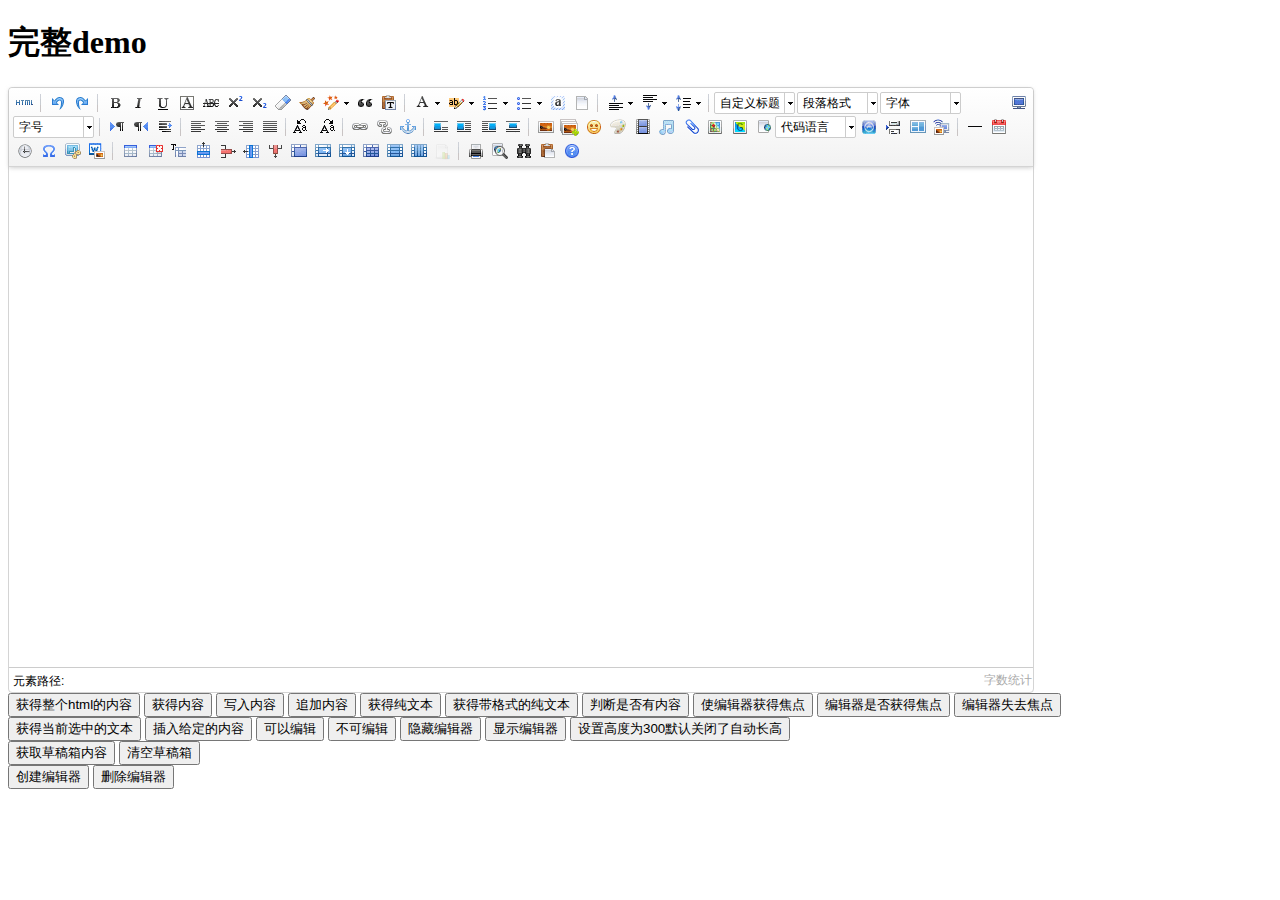
<file: web/admin/ueditor/index.html>
<!DOCTYPE HTML PUBLIC "-//W3C//DTD HTML 4.01 Transitional//EN"
        "http://www.w3.org/TR/html4/loose.dtd">
<html>
<head>
    <title>完整demo</title>
    <meta http-equiv="Content-Type" content="text/html;charset=utf-8"/>
    <script type="text/javascript" charset="utf-8" src="ueditor.config.js"></script>
    <script type="text/javascript" charset="utf-8" src="ueditor.all.min.js"> </script>
    <!--建议手动加在语言，避免在ie下有时因为加载语言失败导致编辑器加载失败-->
    <!--这里加载的语言文件会覆盖你在配置项目里添加的语言类型，比如你在配置项目里配置的是英文，这里加载的中文，那最后就是中文-->
    <script type="text/javascript" charset="utf-8" src="lang/zh-cn/zh-cn.js"></script>

    <style type="text/css">
        div{
            width:100%;
        }
    </style>
</head>
<body>
<div>
    <h1>完整demo</h1>
    <script id="editor" type="text/plain" style="width:1024px;height:500px;"></script>
</div>
<div id="btns">
    <div>
        <button onclick="getAllHtml()">获得整个html的内容</button>
        <button onclick="getContent()">获得内容</button>
        <button onclick="setContent()">写入内容</button>
        <button onclick="setContent(true)">追加内容</button>
        <button onclick="getContentTxt()">获得纯文本</button>
        <button onclick="getPlainTxt()">获得带格式的纯文本</button>
        <button onclick="hasContent()">判断是否有内容</button>
        <button onclick="setFocus()">使编辑器获得焦点</button>
        <button onmousedown="isFocus(event)">编辑器是否获得焦点</button>
        <button onmousedown="setblur(event)" >编辑器失去焦点</button>

    </div>
    <div>
        <button onclick="getText()">获得当前选中的文本</button>
        <button onclick="insertHtml()">插入给定的内容</button>
        <button id="enable" onclick="setEnabled()">可以编辑</button>
        <button onclick="setDisabled()">不可编辑</button>
        <button onclick=" UE.getEditor('editor').setHide()">隐藏编辑器</button>
        <button onclick=" UE.getEditor('editor').setShow()">显示编辑器</button>
        <button onclick=" UE.getEditor('editor').setHeight(300)">设置高度为300默认关闭了自动长高</button>
    </div>

    <div>
        <button onclick="getLocalData()" >获取草稿箱内容</button>
        <button onclick="clearLocalData()" >清空草稿箱</button>
    </div>

</div>
<div>
    <button onclick="createEditor()">
    创建编辑器</button>
    <button onclick="deleteEditor()">
    删除编辑器</button>
</div>

<script type="text/javascript">

    //实例化编辑器
    //建议使用工厂方法getEditor创建和引用编辑器实例，如果在某个闭包下引用该编辑器，直接调用UE.getEditor('editor')就能拿到相关的实例
    var ue = UE.getEditor('editor');


    function isFocus(e){
        alert(UE.getEditor('editor').isFocus());
        UE.dom.domUtils.preventDefault(e)
    }
    function setblur(e){
        UE.getEditor('editor').blur();
        UE.dom.domUtils.preventDefault(e)
    }
    function insertHtml() {
        var value = prompt('插入html代码', '');
        UE.getEditor('editor').execCommand('insertHtml', value)
    }
    function createEditor() {
        enableBtn();
        UE.getEditor('editor');
    }
    function getAllHtml() {
        alert(UE.getEditor('editor').getAllHtml())
    }
    function getContent() {
        var arr = [];
        arr.push("使用editor.getContent()方法可以获得编辑器的内容");
        arr.push("内容为：");
        arr.push(UE.getEditor('editor').getContent());
        alert(arr.join("\n"));
    }
    function getPlainTxt() {
        var arr = [];
        arr.push("使用editor.getPlainTxt()方法可以获得编辑器的带格式的纯文本内容");
        arr.push("内容为：");
        arr.push(UE.getEditor('editor').getPlainTxt());
        alert(arr.join('\n'))
    }
    function setContent(isAppendTo) {
        var arr = [];
        arr.push("使用editor.setContent('欢迎使用ueditor')方法可以设置编辑器的内容");
        UE.getEditor('editor').setContent('欢迎使用ueditor', isAppendTo);
        alert(arr.join("\n"));
    }
    function setDisabled() {
        UE.getEditor('editor').setDisabled('fullscreen');
        disableBtn("enable");
    }

    function setEnabled() {
        UE.getEditor('editor').setEnabled();
        enableBtn();
    }

    function getText() {
        //当你点击按钮时编辑区域已经失去了焦点，如果直接用getText将不会得到内容，所以要在选回来，然后取得内容
        var range = UE.getEditor('editor').selection.getRange();
        range.select();
        var txt = UE.getEditor('editor').selection.getText();
        alert(txt)
    }

    function getContentTxt() {
        var arr = [];
        arr.push("使用editor.getContentTxt()方法可以获得编辑器的纯文本内容");
        arr.push("编辑器的纯文本内容为：");
        arr.push(UE.getEditor('editor').getContentTxt());
        alert(arr.join("\n"));
    }
    function hasContent() {
        var arr = [];
        arr.push("使用editor.hasContents()方法判断编辑器里是否有内容");
        arr.push("判断结果为：");
        arr.push(UE.getEditor('editor').hasContents());
        alert(arr.join("\n"));
    }
    function setFocus() {
        UE.getEditor('editor').focus();
    }
    function deleteEditor() {
        disableBtn();
        UE.getEditor('editor').destroy();
    }
    function disableBtn(str) {
        var div = document.getElementById('btns');
        var btns = UE.dom.domUtils.getElementsByTagName(div, "button");
        for (var i = 0, btn; btn = btns[i++];) {
            if (btn.id == str) {
                UE.dom.domUtils.removeAttributes(btn, ["disabled"]);
            } else {
                btn.setAttribute("disabled", "true");
            }
        }
    }
    function enableBtn() {
        var div = document.getElementById('btns');
        var btns = UE.dom.domUtils.getElementsByTagName(div, "button");
        for (var i = 0, btn; btn = btns[i++];) {
            UE.dom.domUtils.removeAttributes(btn, ["disabled"]);
        }
    }

    function getLocalData () {
        alert(UE.getEditor('editor').execCommand( "getlocaldata" ));
    }

    function clearLocalData () {
        UE.getEditor('editor').execCommand( "clearlocaldata" );
        alert("已清空草稿箱")
    }
</script>
</body>
</html>
</file>
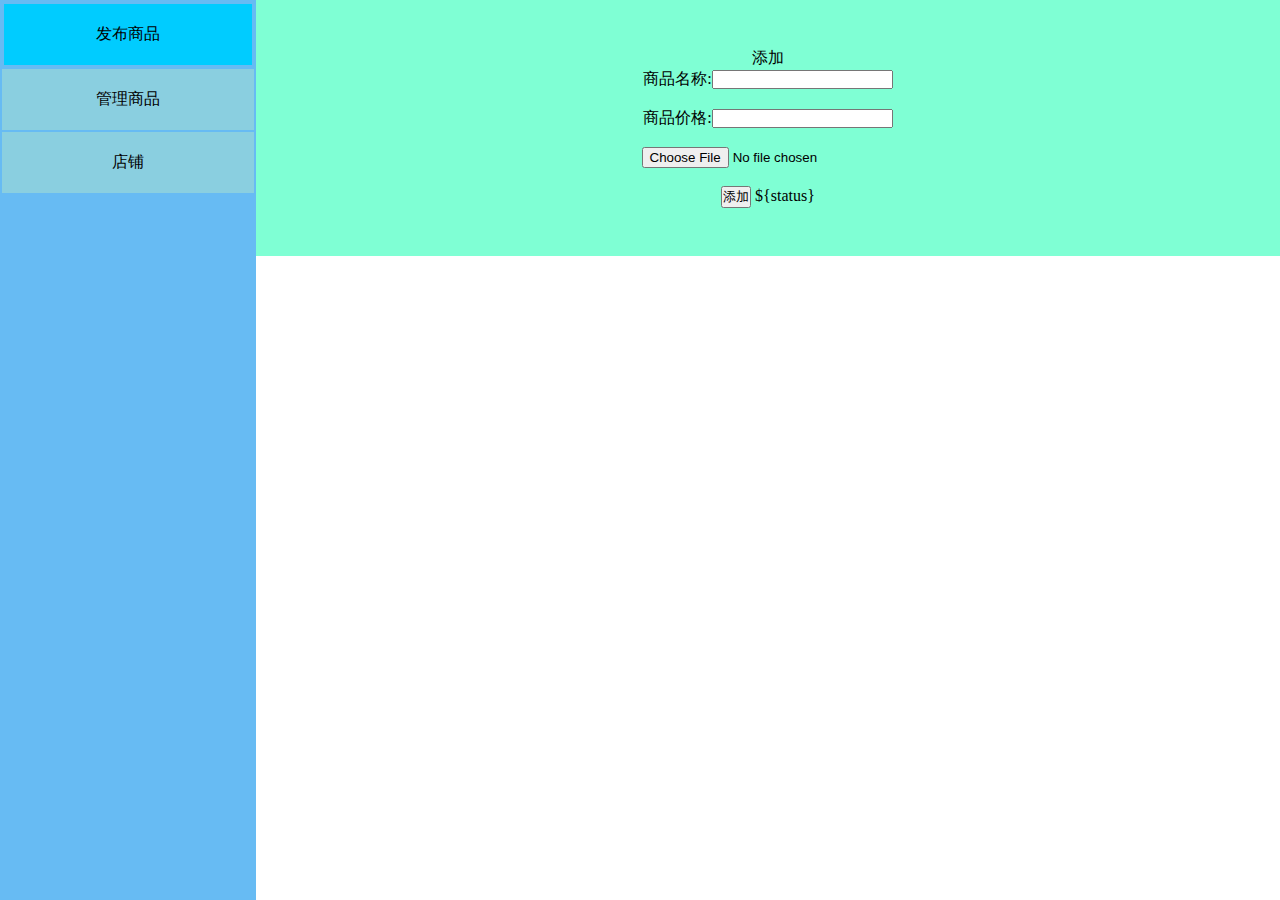
<file: html/back.html>
﻿<!DOCTYPE html>
<html lang="ch">

<head>
    <meta charset="UTF-8">
    <meta name="viewport" content="width=device-width, initial-scale=1.0">
    <meta http-equiv="X-UA-Compatible" content="ie=edge">
    <link rel="stylesheet" type="text/css" media="screen" href="back.css" />
    <script src="main.js"></script>
    <title>Document</title>
</head>
 

<body>
    <div class="bd">
        <nav>
            <div class="main-right">

                <div class="menu">
                    
                    <div class="menu-count"><a>发布商品</a></div>
                    <div class="menu-text"><a>管理商品</a></div>
                    <div class="menu-text"><a>店铺</a></div>

                </div>

            </div>
        </nav>
        <div class="main-left">
            <div class="content">

                <br>
                <p>添加</p>
                
                <form action="${contextPath}/admin_product_add" method="post" enctype='multipart/form-data'>
                    商品名称:<input type="text" name="name"><br><br>
                    商品价格:<input type="number" name="price"><br><br>
                    <input id="fileId1" type="file" accept="image/png,image/gif" name="file" /><br><br>
                    <input type="submit" value="添加">
                    ${status}
                </form>

                
                <br>
            </div>
        </div>

    </div>
    <footer></footer>
</body>

</html>
</file>
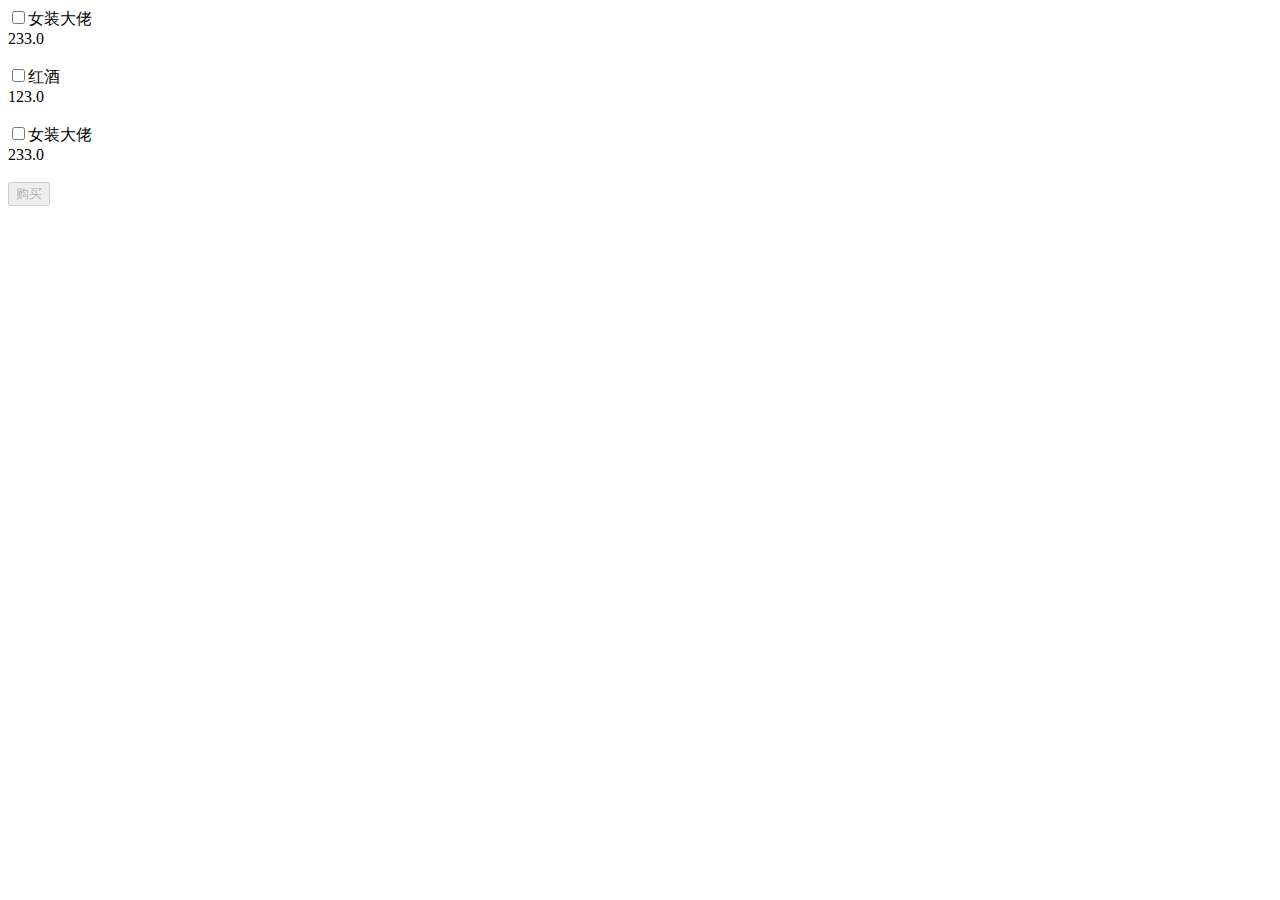
<file: html/index2.html>
<!DOCTYPE html>
<html>
<head>
    <meta charset="UTF-8">
    <title>女装大佬</title>
    <script>
        function check1(){
            var checkbox = document.getElementById("ch");
            if(checkbox.checked==true){
                document.getElementById("but").style.backgroundColor="red";
                document.getElementById("but").removeAttribute("disabled");
            }else{
                document.getElementById("but").disadled="disabled";
            }
        }
		
		function check2(){
            var checkbox = document.getElementById("ch");
            if(checkbox.checked==true){
                document.getElementById("but").style.backgroundColor="red";
                document.getElementById("but").removeAttribute("disabled");
            }else{
                document.getElementById("but").disadled="disabled";
            }
        }
		
    </script>
</head>
<body>
    <form name="啊啊啊啊" action="" method="post">
		
        <input type="checkbox" id="ch" onclick="check1()">女装大佬<br> 
		233.0
		<br>
		
	
		<br>
	    <input type="checkbox" id="ch" onclick="check2()">红酒<br>
		123.0
		<br>
		
	
		<br>
	    <input type="checkbox" id="ch" onclick="check1()">女装大佬<br> 
		233.0
		<br>
		
		<br>
        <input type="submit" disabled="disabled" id="but" value="购买">
    </form>
</body>
</html>
</file>
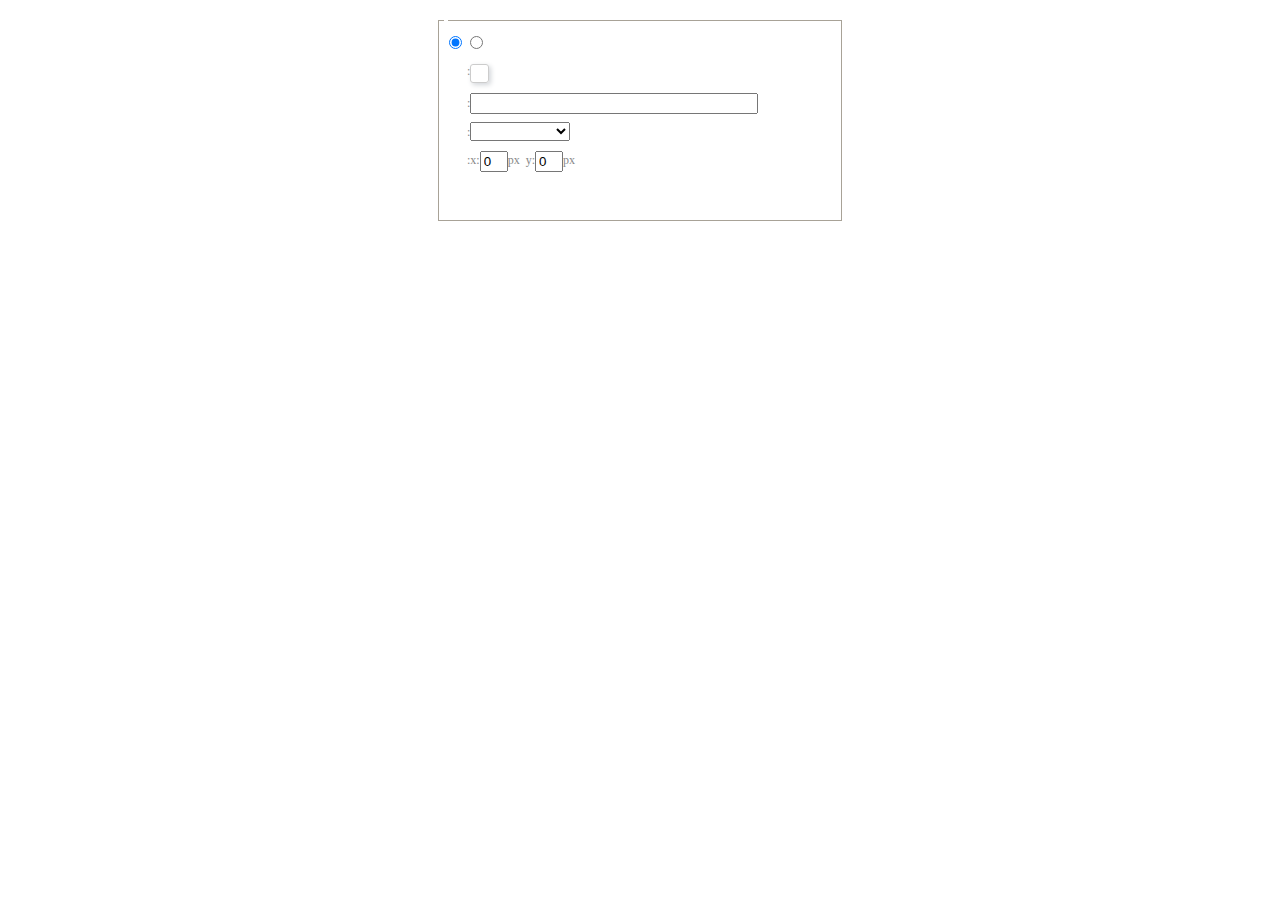
<file: web/admin/ueditor/dialogs/background/background.html>
<!DOCTYPE HTML>
<html>
<head>
    <meta http-equiv="Content-Type" content="text/html;charset=utf-8"/>
    <script type="text/javascript" src="../internal.js"></script>
    <link rel="stylesheet" type="text/css" href="background.css">
</head>
<body>
    <div id="bg_container" class="wrapper">
        <div id="tabHeads" class="tabhead">
            <span class="focus" data-content-id="normal"><var id="lang_background_normal"></var></span>
            <span class="" data-content-id="imgManager"><var id="lang_background_local"></var></span>
        </div>
        <div id="tabBodys" class="tabbody">
            <div id="normal" class="panel focus">
                <fieldset class="bgarea">
                    <legend><var id="lang_background_set"></var></legend>
                    <div class="content">
                        <div>
                            <label><input id="nocolorRadio" class="iptradio" type="radio" name="t" value="none" checked="checked"><var id="lang_background_none"></var></label>
                            <label><input id="coloredRadio" class="iptradio" type="radio" name="t" value="color"><var id="lang_background_colored"></var></label>
                        </div>
                        <div class="wrapcolor pl">
                            <div class="color">
                                <var id="lang_background_color"></var>:
                            </div>
                            <div id="colorPicker"></div>
                            <div class="clear"></div>
                        </div>
                        <div class="wrapcolor pl">
                            <label><var id="lang_background_netimg"></var>:</label><input class="txt" type="text" id="url">
                        </div>
                        <div id="alignment" class="alignment">
                            <var id="lang_background_align"></var>:<select id="repeatType">
                                <option value="center"></option>
                                <option value="repeat-x"></option>
                                <option value="repeat-y"></option>
                                <option value="repeat"></option>
                                <option value="self"></option>
                            </select>
                        </div>
                        <div id="custom" >
                            <var id="lang_background_position"></var>:x:<input type="text" size="1" id="x" maxlength="4" value="0">px&nbsp;&nbsp;y:<input type="text" size="1" id="y" maxlength="4" value="0">px
                        </div>
                    </div>
                </fieldset>

            </div>
            <div id="imgManager" class="panel">
                <div id="imageList" style=""></div>
            </div>
        </div>
    </div>
    <script type="text/javascript" src="background.js"></script>
</body>
</html>
</file>
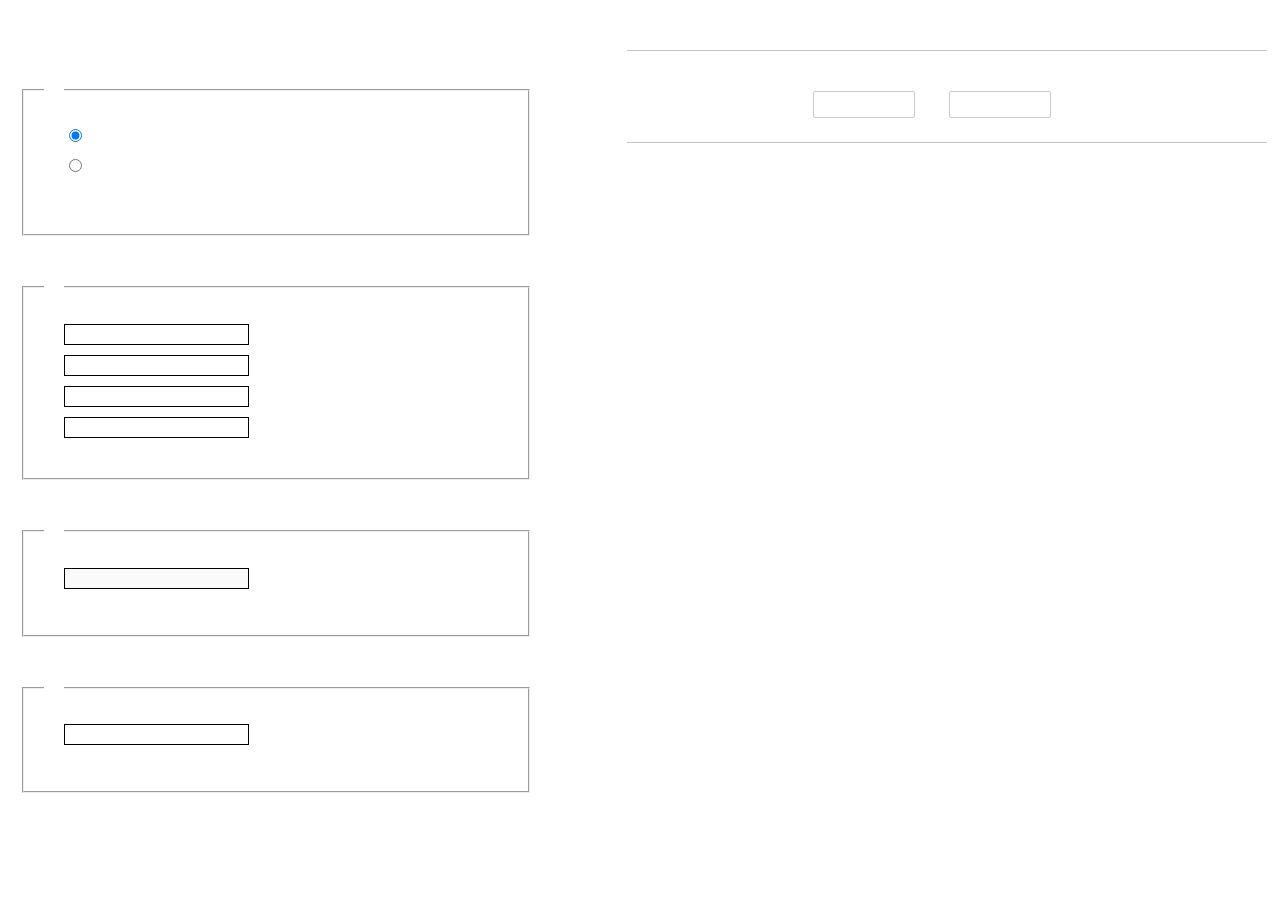
<file: web/admin/ueditor/dialogs/charts/charts.html>
<!DOCTYPE html>
<html>
    <head>
        <title>chart</title>
        <meta chartset="utf-8">
        <link rel="stylesheet" type="text/css" href="charts.css">
        <script type="text/javascript" src="../internal.js"></script>
    </head>
    <body>
        <div class="main">
            <div class="table-view">
                <h3><var id="lang_data_source"></var></h3>
                <div id="tableContainer" class="table-container"></div>
                <h3><var id="lang_chart_format"></var></h3>
                <form name="data-form">
                    <div class="charts-format">
                        <fieldset>
                            <legend><var id="lang_data_align"></var></legend>
                            <div class="format-item-container">
                                <label>
                                    <input type="radio" class="format-ctrl not-pie-item" name="charts-format" value="1" checked="checked">
                                    <var id="lang_chart_align_same"></var>
                                </label>
                                <label>
                                    <input type="radio" class="format-ctrl not-pie-item" name="charts-format" value="-1">
                                    <var id="lang_chart_align_reverse"></var>
                                </label>
                                <br>
                            </div>
                        </fieldset>
                        <fieldset>
                            <legend><var id="lang_chart_title"></var></legend>
                            <div class="format-item-container">
                                <label>
                                    <var id="lang_chart_main_title"></var><input type="text" name="title" class="data-item">
                                </label>
                                <label>
                                    <var id="lang_chart_sub_title"></var><input type="text" name="sub-title" class="data-item not-pie-item">
                                </label>
                                <label>
                                    <var id="lang_chart_x_title"></var><input type="text" name="x-title" class="data-item not-pie-item">
                                </label>
                                <label>
                                    <var id="lang_chart_y_title"></var><input type="text" name="y-title" class="data-item not-pie-item">
                                </label>
                            </div>
                        </fieldset>
                        <fieldset>
                            <legend><var id="lang_chart_tip"></var></legend>
                            <div class="format-item-container">
                                <label>
                                    <var id="lang_cahrt_tip_prefix"></var>
                                    <input type="text" id="tipInput" name="tip" class="data-item" disabled="disabled">
                                </label>
                                <p><var id="lang_cahrt_tip_description"></var></p>
                            </div>
                        </fieldset>
                        <fieldset>
                            <legend><var id="lang_chart_data_unit"></var></legend>
                            <div class="format-item-container">
                                <label><var id="lang_chart_data_unit_title"></var><input type="text" name="unit" class="data-item"></label>
                                <p><var id="lang_chart_data_unit_description"></var></p>
                            </div>
                        </fieldset>
                    </div>
                </form>
            </div>
            <div class="charts-view">
                <div id="chartsContainer" class="charts-container"></div>
                <div id="chartsType" class="charts-type">
                    <h3><var id="lang_chart_type"></var></h3>
                    <div class="scroll-view">
                        <div class="scroll-container">
                            <div id="scrollBed" class="scroll-bed"></div>
                        </div>
                        <div id="buttonContainer" class="button-container">
                            <a href="#" data-title="prev"><var id="lang_prev_btn"></var></a>
                            <a href="#" data-title="next"><var id="lang_next_btn"></var></a>
                        </div>
                    </div>
                </div>
            </div>
        </div>
        <script src="../../third-party/jquery-1.10.2.min.js"></script>
        <script src="../../third-party/highcharts/highcharts.js"></script>
        <script src="chart.config.js"></script>
        <script src="charts.js"></script>
    </body>
</html>
</file>
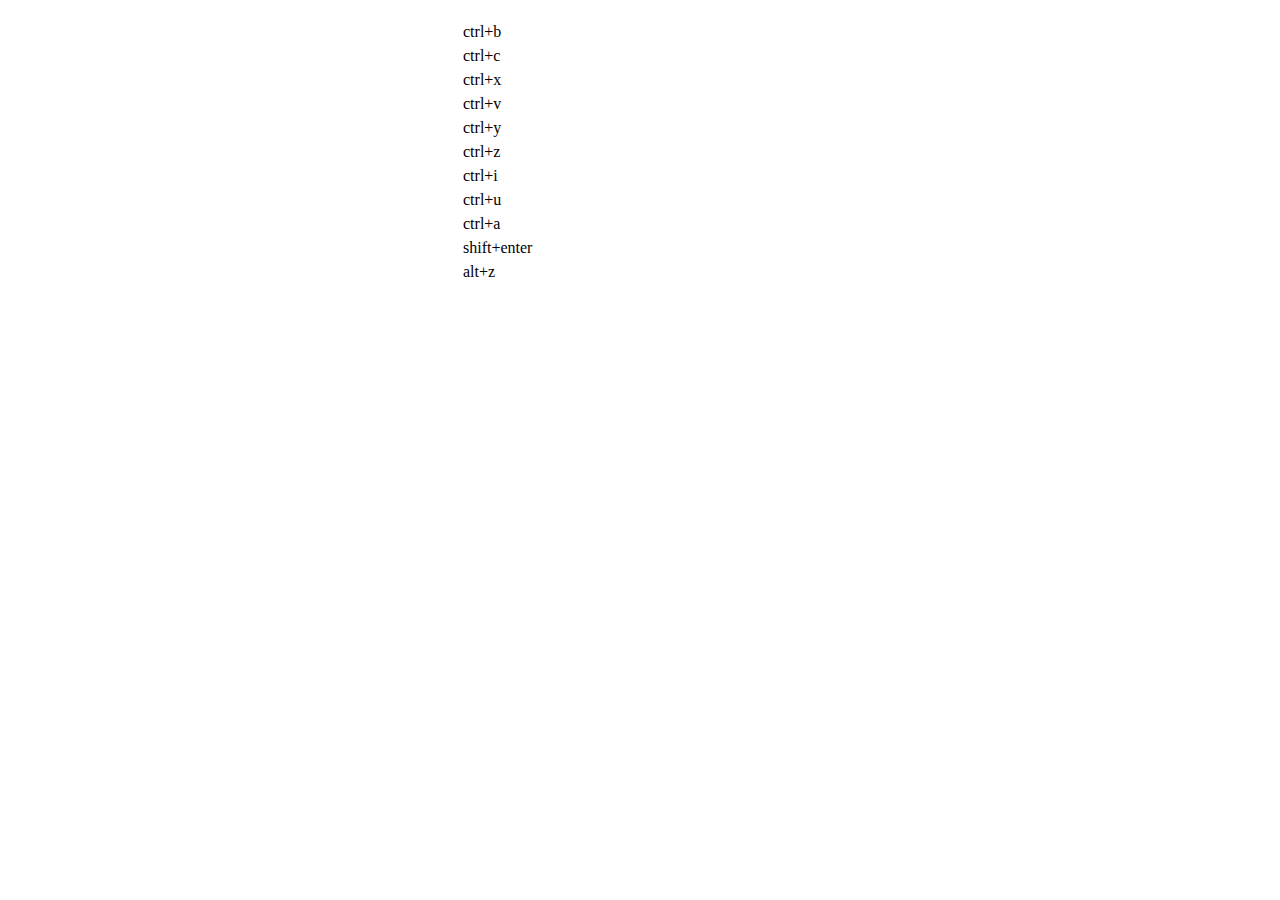
<file: web/admin/ueditor/dialogs/help/help.html>
<!DOCTYPE HTML PUBLIC "-//W3C//DTD HTML 4.01 Transitional//EN"
        "http://www.w3.org/TR/html4/loose.dtd">
<html>
<head>
    <title>帮助</title>
    <meta content="text/html; charset=utf-8" http-equiv="Content-Type"/>
    <script type="text/javascript" src="../internal.js"></script>
    <link rel="stylesheet" type="text/css" href="help.css">
</head>
<body>
<div class="wrapper" id="helptab">
    <div id="tabHeads" class="tabhead">
        <span class="focus" tabsrc="about"><var id="lang_input_about"></var></span>
        <span tabsrc="shortcuts"><var id="lang_input_shortcuts"></var></span>
    </div>
    <div id="tabBodys" class="tabbody">
        <div id="about" class="panel">
            <h1>UEditor</h1>
            <p id="version"></p>
            <p><var id="lang_input_introduction"></var></p>
        </div>
        <div id="shortcuts" class="panel">
            <table>
                <thead>
                <tr>
                    <td><var id="lang_Txt_shortcuts"></var></td>
                    <td><var id="lang_Txt_func"></var></td>
                </tr>
                </thead>
                <tbody>
                <tr>
                    <td>ctrl+b</td>
                    <td><var id="lang_Txt_bold"></var></td>
                </tr>
                <tr>
                    <td>ctrl+c</td>
                    <td><var id="lang_Txt_copy"></var></td>
                </tr>
                <tr>
                    <td>ctrl+x</td>
                    <td><var id="lang_Txt_cut"></var></td>
                </tr>
                <tr>
                    <td>ctrl+v</td>
                    <td><var id="lang_Txt_Paste"></var></td>
                </tr>
                <tr>
                    <td>ctrl+y</td>
                    <td><var id="lang_Txt_undo"></var></td>
                </tr>
                <tr>
                    <td>ctrl+z</td>
                    <td><var id="lang_Txt_redo"></var></td>
                </tr>
                <tr>
                    <td>ctrl+i</td>
                    <td><var id="lang_Txt_italic"></var></td>
                </tr>
                <tr>
                    <td>ctrl+u</td>
                    <td><var id="lang_Txt_underline"></var></td>
                </tr>
                <tr>
                    <td>ctrl+a</td>
                    <td><var id="lang_Txt_selectAll"></var></td>
                </tr>
                <tr>
                    <td>shift+enter</td>
                    <td><var id="lang_Txt_visualEnter"></var></td>
                </tr>
                <tr>
                    <td>alt+z</td>
                    <td><var id="lang_Txt_fullscreen"></var></td>
                </tr>
                </tbody>
            </table>
        </div>
    </div>
</div>
<script type="text/javascript" src="help.js"></script>
</body>
</html>
</file>
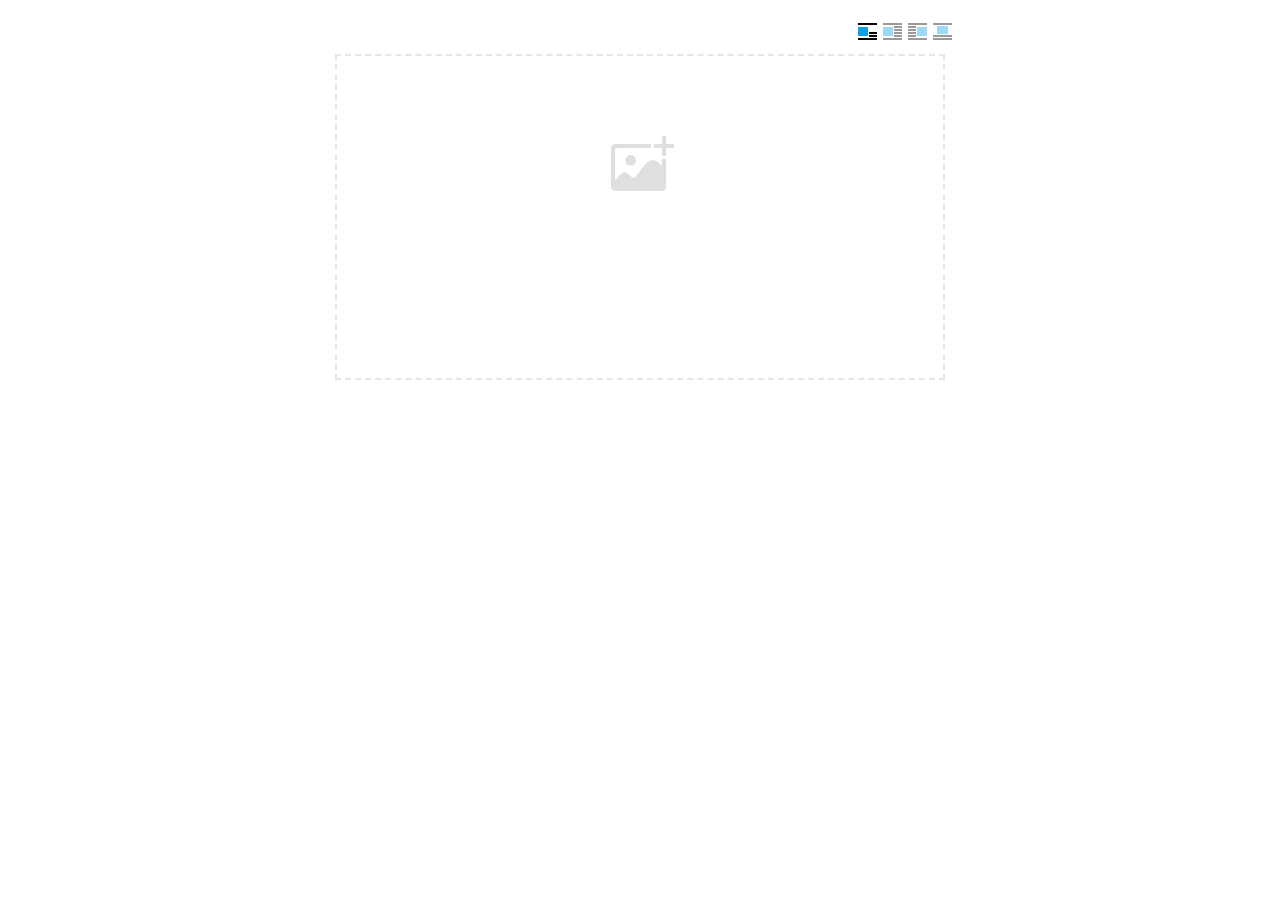
<file: web/admin/ueditor/dialogs/image/image.html>
<!doctype html>
<html>
<head>
    <meta charset="UTF-8">
    <title>ueditor图片对话框</title>
    <script type="text/javascript" src="../internal.js"></script>

    <!-- jquery -->
    <script type="text/javascript" src="../../third-party/jquery-1.10.2.min.js"></script>

    <!-- webuploader -->
    <script src="../../third-party/webuploader/webuploader.min.js"></script>
    <link rel="stylesheet" type="text/css" href="../../third-party/webuploader/webuploader.css">

    <!-- image dialog -->
    <link rel="stylesheet" href="image.css" type="text/css" />
</head>
<body>

    <div class="wrapper">
        <div id="tabhead" class="tabhead">
            <span class="tab" data-content-id="remote"><var id="lang_tab_remote"></var></span>
            <span class="tab focus" data-content-id="upload"><var id="lang_tab_upload"></var></span>
            <span class="tab" data-content-id="online"><var id="lang_tab_online"></var></span>
            <span class="tab" data-content-id="search"><var id="lang_tab_search"></var></span>
        </div>
        <div class="alignBar">
            <label class="algnLabel"><var id="lang_input_align"></var></label>
                    <span id="alignIcon">
                        <span id="noneAlign" class="none-align focus" data-align="none"></span>
                        <span id="leftAlign" class="left-align" data-align="left"></span>
                        <span id="rightAlign" class="right-align" data-align="right"></span>
                        <span id="centerAlign" class="center-align" data-align="center"></span>
                    </span>
            <input id="align" name="align" type="hidden" value="none"/>
        </div>
        <div id="tabbody" class="tabbody">

            <!-- 远程图片 -->
            <div id="remote" class="panel">
                <div class="top">
                    <div class="row">
                        <label for="url"><var id="lang_input_url"></var></label>
                        <span><input class="text" id="url" type="text"/></span>
                    </div>
                </div>
                <div class="left">
                    <div class="row">
                        <label><var id="lang_input_size"></var></label>
                        <span><var id="lang_input_width">&nbsp;&nbsp;</var><input class="text" type="text" id="width"/>px </span>
                        <span><var id="lang_input_height">&nbsp;&nbsp;</var><input class="text" type="text" id="height"/>px </span>
                        <span><input id="lock" type="checkbox" disabled="disabled"><span id="lockicon"></span></span>
                    </div>
                    <div class="row">
                        <label><var id="lang_input_border"></var></label>
                        <span><input class="text" type="text" id="border"/>px </span>
                    </div>
                    <div class="row">
                        <label><var id="lang_input_vhspace"></var></label>
                        <span><input class="text" type="text" id="vhSpace"/>px </span>
                    </div>
                    <div class="row">
                        <label><var id="lang_input_title"></var></label>
                        <span><input class="text" type="text" id="title"/></span>
                    </div>
                </div>
                <div class="right"><div id="preview"></div></div>
            </div>

            <!-- 上传图片 -->
            <div id="upload" class="panel focus">
                <div id="queueList" class="queueList">
                    <div class="statusBar element-invisible">
                        <div class="progress">
                            <span class="text">0%</span>
                            <span class="percentage"></span>
                        </div><div class="info"></div>
                        <div class="btns">
                            <div id="filePickerBtn"></div>
                            <div class="uploadBtn"><var id="lang_start_upload"></var></div>
                        </div>
                    </div>
                    <div id="dndArea" class="placeholder">
                        <div class="filePickerContainer">
                            <div id="filePickerReady"></div>
                        </div>
                    </div>
                    <ul class="filelist element-invisible">
                        <li id="filePickerBlock" class="filePickerBlock"></li>
                    </ul>
                </div>
            </div>

            <!-- 在线图片 -->
            <div id="online" class="panel">
                <div id="imageList"><var id="lang_imgLoading"></var></div>
            </div>

            <!-- 搜索图片 -->
            <div id="search" class="panel">
                <div class="searchBar">
                    <input id="searchTxt" class="searchTxt text" type="text" />
                    <select id="searchType" class="searchType">
                        <option value="&s=4&z=0"></option>
                        <option value="&s=1&z=19"></option>
                        <option value="&s=2&z=0"></option>
                        <option value="&s=3&z=0"></option>
                    </select>
                    <input id="searchReset" type="button"  />
                    <input id="searchBtn" type="button"  />
                </div>
                <div id="searchList" class="searchList"><ul id="searchListUl"></ul></div>
            </div>

        </div>
    </div>
    <script type="text/javascript" src="image.js"></script>

</body>
</html>
</file>
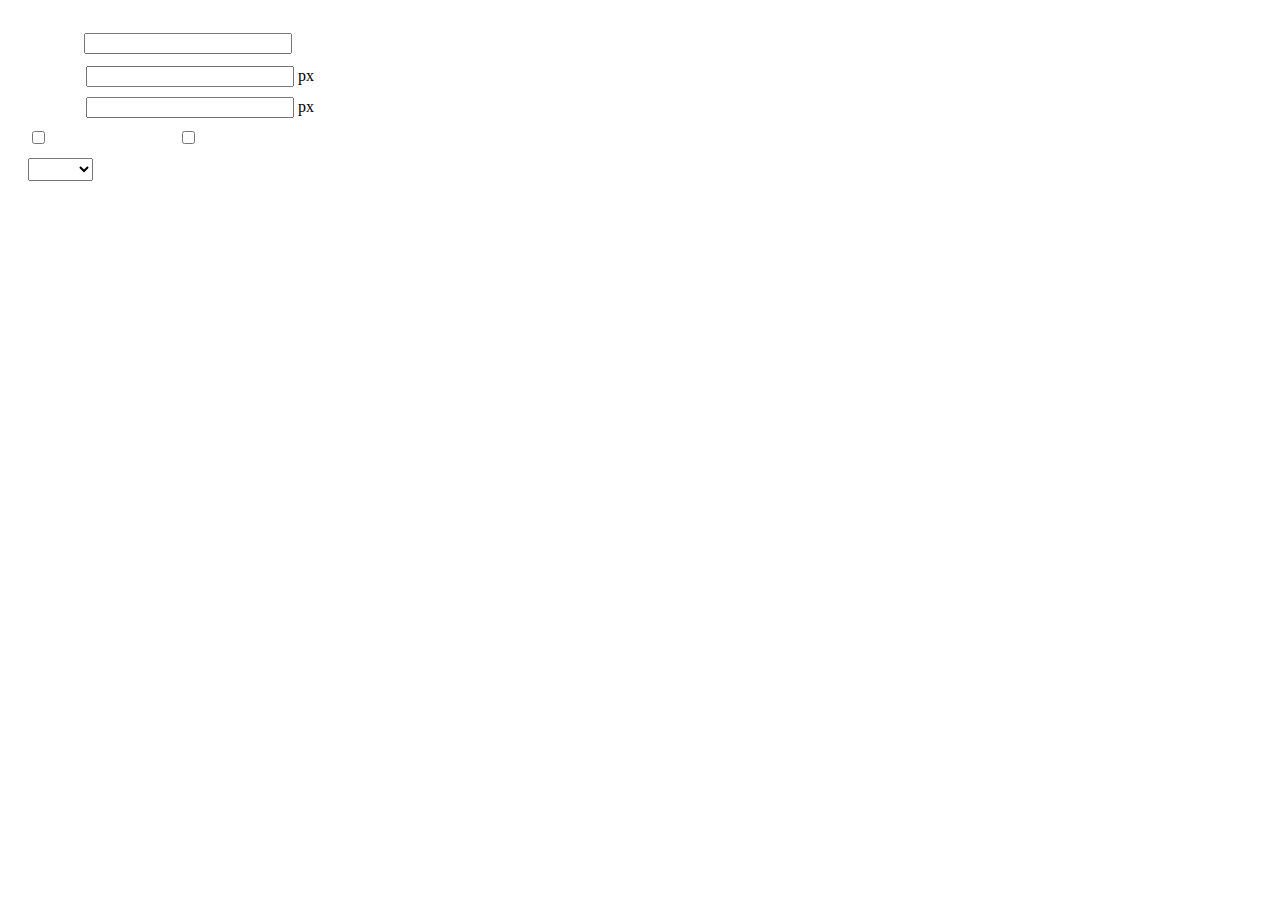
<file: web/admin/ueditor/dialogs/insertframe/insertframe.html>
<!DOCTYPE html>
<html>
<head>
    <meta http-equiv="Content-Type" content="text/html; charset=utf-8"/>
    <title></title>
    <script type="text/javascript" src="../internal.js"></script>
    <style type="text/css">
        .warp {width: 320px;height: 153px;margin-left:5px;padding: 20px 0 0 15px;position: relative;}
        #url {width: 290px; margin-bottom: 2px; margin-left: -6px; margin-left: -2px\9;*margin-left:0;_margin-left:0; }
        .format span{display: inline-block; width: 58px;text-align: center; zoom:1;}
        table td{padding:5px 0;}
        #align{width: 65px;height: 23px;line-height: 22px;}
    </style>
</head>
<body>
<div class="warp">
        <table width="300" cellpadding="0" cellspacing="0">
            <tr>
                <td colspan="2" class="format">
                    <span><var id="lang_input_address"></var></span>
                    <input style="width:200px" id="url" type="text" value=""/>
                </td>
            </tr>
            <tr>
                <td colspan="2" class="format"><span><var id="lang_input_width"></var></span><input style="width:200px" type="text" id="width"/> px</td>

            </tr>
            <tr>
                <td colspan="2" class="format"><span><var id="lang_input_height"></var></span><input style="width:200px" type="text" id="height"/> px</td>
            </tr>
            <tr>
                <td><span><var id="lang_input_isScroll"></var></span><input type="checkbox" id="scroll"/> </td>
                <td><span><var id="lang_input_frameborder"></var></span><input type="checkbox" id="frameborder"/> </td>
            </tr>

            <tr>
                <td colspan="2"><span><var id="lang_input_alignMode"></var></span>
                    <select id="align">
                        <option value=""></option>
                        <option value="left"></option>
                        <option value="right"></option>
                    </select>
                </td>
            </tr>
        </table>
</div>
<script type="text/javascript">
    var iframe = editor._iframe;
    if(iframe){
        $G("url").value = iframe.getAttribute("src")||"";
        $G("width").value = iframe.getAttribute("width")||iframe.style.width.replace("px","")||"";
        $G("height").value = iframe.getAttribute("height") || iframe.style.height.replace("px","") ||"";
        $G("scroll").checked = (iframe.getAttribute("scrolling") == "yes") ? true : false;
        $G("frameborder").checked = (iframe.getAttribute("frameborder") == "1") ? true : false;
        $G("align").value = iframe.align ? iframe.align : "";
    }
    function queding(){
        var  url = $G("url").value.replace(/^\s*|\s*$/ig,""),
                width = $G("width").value,
                height = $G("height").value,
                scroll = $G("scroll"),
                frameborder = $G("frameborder"),
                float = $G("align").value,
                newIframe = editor.document.createElement("iframe"),
                div;
        if(!url){
            alert(lang.enterAddress);
            return false;
        }
        newIframe.setAttribute("src",/http:\/\/|https:\/\//ig.test(url) ? url : "http://"+url);
        /^[1-9]+[.]?\d*$/g.test( width ) ? newIframe.setAttribute("width",width) : "";
        /^[1-9]+[.]?\d*$/g.test( height ) ? newIframe.setAttribute("height",height) : "";
        scroll.checked ?  newIframe.setAttribute("scrolling","yes") : newIframe.setAttribute("scrolling","no");
        frameborder.checked ?  newIframe.setAttribute("frameborder","1",0) : newIframe.setAttribute("frameborder","0",0);
        float ? newIframe.setAttribute("align",float) :  newIframe.setAttribute("align","");
        if(iframe){
            iframe.parentNode.insertBefore(newIframe,iframe);
            domUtils.remove(iframe);
        }else{
            div = editor.document.createElement("div");
            div.appendChild(newIframe);
            editor.execCommand("inserthtml",div.innerHTML);
        }
        editor._iframe = null;
        dialog.close();
    }
    dialog.onok = queding;
    $G("url").onkeydown = function(evt){
        evt = evt || event;
        if(evt.keyCode == 13){
            queding();
        }
    };
    $focus($G( "url" ));

</script>
</body>
</html>
</file>
<file: html/back.css>
* {
    padding: 0;
    margin: 0;
    color: #000;
    text-decoration:none;
}
nav{
    position: fixed;
    width: 100%;
    height: 100%;
}
.main-right{
    height: 100%;
    background-color: rgb(103, 187, 243);
    width: 20%;
    /* max-width: 220px; */
    position: absolute;
    top:0;

}
.menu{
    width: 100%;
    background-color: rgb(103, 187, 243);

}
.menu-count{
    background-color: rgb(0, 204, 255);
    text-align: center;
    margin: 4px;
    padding: 20px;
}
.menu-text{
    /* width: 60%; */
    background-color: rgb(138, 207, 224);
    text-align: center;
    margin: 2px;
    padding: 20px;

}
.main-left{
    text-align: center;

    margin-left: 20%;

    /* position: relative; */
    
    width: 80%;
    /* height: 2200px;   */
    background-color: aquamarine;
}
.content{
    width: 80%;
    padding: 30px;
    margin: 0 auto;
}
.bd{

}
</file>
<file: web/admin/ueditor/dialogs/background/background.css>
.wrapper{ width: 424px;margin: 10px auto; zoom:1;position: relative}
.tabbody{height:225px;}
.tabbody .panel { position: absolute;width:100%; height:100%;background: #fff; display: none;}
.tabbody .focus { display: block;}

body{font-size: 12px;color: #888;overflow: hidden;}
input,label{vertical-align:middle}
.clear{clear: both;}
.pl{padding-left: 18px;padding-left: 23px\9;}

#imageList {width: 420px;height: 215px;margin-top: 10px;overflow: hidden;overflow-y: auto;}
#imageList div {float: left;width: 100px;height: 95px;margin: 5px 10px;}
#imageList img {cursor: pointer;border: 2px solid white;}

.bgarea{margin: 10px;padding: 5px;height: 84%;border: 1px solid #A8A297;}
.content div{margin: 10px 0 10px 5px;}
.content .iptradio{margin: 0px 5px 5px 0px;}
.txt{width:280px;}

.wrapcolor{height: 19px;}
div.color{float: left;margin: 0;}
#colorPicker{width: 17px;height: 17px;border: 1px solid #CCC;display: inline-block;border-radius: 3px;box-shadow: 2px 2px 5px #D3D6DA;margin: 0;float: left;}
div.alignment,#custom{margin-left: 23px;margin-left: 28px\9;}
#custom input{height: 15px;min-height: 15px;width:20px;}
#repeatType{width:100px;}


/* 图片管理样式 */
#imgManager {
    width: 100%;
    height: 225px;
}
#imgManager #imageList{
    width: 100%;
    overflow-x: hidden;
    overflow-y: auto;
}
#imgManager ul {
    display: block;
    list-style: none;
    margin: 0;
    padding: 0;
}
#imgManager li {
    float: left;
    display: block;
    list-style: none;
    padding: 0;
    width: 113px;
    height: 113px;
    margin: 9px 0 0 19px;
    background-color: #eee;
    overflow: hidden;
    cursor: pointer;
    position: relative;
}
#imgManager li.clearFloat {
    float: none;
    clear: both;
    display: block;
    width:0;
    height:0;
    margin: 0;
    padding: 0;
}
#imgManager li img {
    cursor: pointer;
}
#imgManager li .icon {
    cursor: pointer;
    width: 113px;
    height: 113px;
    position: absolute;
    top: 0;
    left: 0;
    z-index: 2;
    border: 0;
    background-repeat: no-repeat;
}
#imgManager li .icon:hover {
    width: 107px;
    height: 107px;
    border: 3px solid #1094fa;
}
#imgManager li.selected .icon {
    background-image: url(images/success.png);
    background-position: 75px 75px;
}
#imgManager li.selected .icon:hover {
    width: 107px;
    height: 107px;
    border: 3px solid #1094fa;
    background-position: 72px 72px;
}
</file>
<file: web/admin/ueditor/dialogs/charts/charts.css>
html, body {
    width: 100%;
    height: 100%;
    margin: 0;
    padding: 0;
    overflow-x: hidden;
}

.main {
    width: 100%;
    overflow: hidden;
}

.table-view {
    height: 100%;
    float: left;
    margin: 20px;
    width: 40%;
}

.table-view .table-container {
    width: 100%;
    margin-bottom: 50px;
    overflow: scroll;
}

.table-view th {
    padding: 5px 10px;
    background-color: #F7F7F7;
}

.table-view td {
    width: 50px;
    text-align: center;
    padding:0;
}

.table-container input {
    width: 40px;
    padding: 5px;
    border: none;
    outline: none;
}

.table-view caption {
    font-size: 18px;
    text-align: left;
}

.charts-view {
    /*margin-left: 49%!important;*/
    width: 50%;
    margin-left: 49%;
    height: 400px;
}

.charts-container {
    border-left: 1px solid #c3c3c3;
}

.charts-format fieldset {
    padding-left: 20px;
    margin-bottom: 50px;
}

.charts-format legend {
    padding-left: 10px;
    padding-right: 10px;
}

.format-item-container {
    padding: 20px;
}

.format-item-container label {
    display: block;
    margin: 10px 0;
}

.charts-format .data-item {
    border: 1px solid black;
    outline: none;
    padding: 2px 3px;
}

/* 图表类型 */

.charts-type {
    margin-top: 50px;
    height: 300px;
}

.scroll-view {
    border: 1px solid #c3c3c3;
    border-left: none;
    border-right: none;
    overflow: hidden;
}

.scroll-container {
    margin: 20px;
    width: 100%;
    overflow: hidden;
}

.scroll-bed {
    width: 10000px;
    _margin-top: 20px;
    -webkit-transition: margin-left .5s ease;
    -moz-transition: margin-left .5s ease;
    transition: margin-left .5s ease;
}

.view-box {
    display: inline-block;
    *display: inline;
    *zoom: 1;
    margin-right: 20px;
    border: 2px solid white;
    line-height: 0;
    overflow: hidden;
    cursor: pointer;
}

.view-box img {
    border: 1px solid #cecece;
}

.view-box.selected {
    border-color: #7274A7;
}

.button-container {
    margin-bottom: 20px;
    text-align: center;
}

.button-container a {
    display: inline-block;
    width: 100px;
    height: 25px;
    line-height: 25px;
    border: 1px solid #c2ccd1;
    margin-right: 30px;
    text-decoration: none;
    color: black;
    -webkit-border-radius: 2px;
    -moz-border-radius: 2px;
    border-radius: 2px;
}

.button-container a:HOVER {
    background: #fcfcfc;
}

.button-container a:ACTIVE {
    border-top-color: #c2ccd1;
    box-shadow:inset 0 5px 4px -4px rgba(49, 49, 64, 0.1);
}

.edui-charts-not-data {
    height: 100px;
    line-height: 100px;
    text-align: center;
}
</file>
<file: web/admin/ueditor/dialogs/help/help.css>
.wrapper{width: 370px;margin: 10px auto;zoom: 1;}
.tabbody{height: 360px;}
.tabbody .panel{width:100%;height: 360px;position: absolute;background: #fff;}
.tabbody .panel h1{font-size:26px;margin: 5px 0 0 5px;}
.tabbody .panel p{font-size:12px;margin: 5px 0 0 5px;}
.tabbody table{width:90%;line-height: 20px;margin: 5px 0 0 5px;;}
.tabbody table thead{font-weight: bold;line-height: 25px;}
</file>
<file: web/admin/ueditor/third-party/webuploader/webuploader.css>
.webuploader-container {
	position: relative;
}
.webuploader-element-invisible {
	position: absolute !important;
	clip: rect(1px 1px 1px 1px); /* IE6, IE7 */
    clip: rect(1px,1px,1px,1px);
}
.webuploader-pick {
	position: relative;
	display: inline-block;
	cursor: pointer;
	background: #00b7ee;
	padding: 10px 15px;
	color: #fff;
	text-align: center;
	border-radius: 3px;
	overflow: hidden;
}
.webuploader-pick-hover {
	background: #00a2d4;
}

.webuploader-pick-disable {
	opacity: 0.6;
	pointer-events:none;
}
</file>
<file: web/admin/ueditor/dialogs/image/image.css>
@charset "utf-8";
/* dialog样式 */
.wrapper {
    zoom: 1;
    width: 630px;
    *width: 626px;
    height: 380px;
    margin: 0 auto;
    padding: 10px;
    position: relative;
    font-family: sans-serif;
}

/*tab样式框大小*/
.tabhead {
    float:left;
}
.tabbody {
    width: 100%;
    height: 346px;
    position: relative;
    clear: both;
}

.tabbody .panel {
    position: absolute;
    width: 0;
    height: 0;
    background: #fff;
    overflow: hidden;
    display: none;
}

.tabbody .panel.focus {
    width: 100%;
    height: 346px;
    display: block;
}

/* 图片对齐方式 */
.alignBar{
    float:right;
    margin-top: 5px;
    position: relative;
}

.alignBar .algnLabel{
    float:left;
    height: 20px;
    line-height: 20px;
}

.alignBar #alignIcon{
    zoom:1;
    _display: inline;
    display: inline-block;
    position: relative;
}
.alignBar #alignIcon span{
    float: left;
    cursor: pointer;
    display: block;
    width: 19px;
    height: 17px;
    margin-right: 3px;
    margin-left: 3px;
    background-image: url(./images/alignicon.jpg);
}
.alignBar #alignIcon .none-align{
    background-position: 0 -18px;
}
.alignBar #alignIcon .left-align{
    background-position: -20px -18px;
}
.alignBar #alignIcon .right-align{
    background-position: -40px -18px;
}
.alignBar #alignIcon .center-align{
    background-position: -60px -18px;
}
.alignBar #alignIcon .none-align.focus{
    background-position: 0 0;
}
.alignBar #alignIcon .left-align.focus{
    background-position: -20px 0;
}
.alignBar #alignIcon .right-align.focus{
    background-position: -40px 0;
}
.alignBar #alignIcon .center-align.focus{
    background-position: -60px 0;
}




/* 远程图片样式 */
#remote {
    z-index: 200;
}

#remote .top{
    width: 100%;
    margin-top: 25px;
}
#remote .left{
    display: block;
    float: left;
    width: 300px;
    height:10px;
}
#remote .right{
    display: block;
    float: right;
    width: 300px;
    height:10px;
}
#remote .row{
    margin-left: 20px;
    clear: both;
    height: 40px;
}

#remote .row label{
    text-align: center;
    width: 50px;
    zoom:1;
    _display: inline;
    display:inline-block;
    vertical-align: middle;
}
#remote .row label.algnLabel{
    float: left;

}

#remote input.text{
    width: 150px;
    padding: 3px 6px;
    font-size: 14px;
    line-height: 1.42857143;
    color: #555;
    background-color: #fff;
    background-image: none;
    border: 1px solid #ccc;
    border-radius: 4px;
    -webkit-box-shadow: inset 0 1px 1px rgba(0, 0, 0, .075);
    box-shadow: inset 0 1px 1px rgba(0, 0, 0, .075);
    -webkit-transition: border-color ease-in-out .15s, box-shadow ease-in-out .15s;
    transition: border-color ease-in-out .15s, box-shadow ease-in-out .15s;
}
#remote input.text:focus {
    border-color: #66afe9;
    outline: 0;
    -webkit-box-shadow: inset 0 1px 1px rgba(0, 0, 0, .075), 0 0 8px rgba(102, 175, 233, .6);
    box-shadow: inset 0 1px 1px rgba(0, 0, 0, .075), 0 0 8px rgba(102, 175, 233, .6);
}
#remote #url{
    width: 500px;
    margin-bottom: 2px;
}
#remote #width,
#remote #height{
    width: 20px;
    margin-left: 2px;
    margin-right: 2px;
}
#remote #border,
#remote #vhSpace,
#remote #title{
    width: 180px;
    margin-right: 5px;
}
#remote #lock{
}
#remote #lockicon{
    zoom: 1;
    _display:inline;
    display: inline-block;
    width: 20px;
    height: 20px;
    background: url("../../themes/default/images/lock.gif") -13px -13px no-repeat;
    vertical-align: middle;
}
#remote #preview{
    clear: both;
    width: 260px;
    height: 240px;
    z-index: 9999;
    margin-top: 10px;
    background-color: #eee;
    overflow: hidden;
}

/* 上传图片 */
.tabbody #upload.panel {
    width: 0;
    height: 0;
    overflow: hidden;
    position: absolute !important;
    clip: rect(1px, 1px, 1px, 1px);
    background: #fff;
    display: block;
}

.tabbody #upload.panel.focus {
    width: 100%;
    height: 346px;
    display: block;
    clip: auto;
}

#upload .queueList {
    margin: 0;
    width: 100%;
    height: 100%;
    position: absolute;
    overflow: hidden;
}

#upload p {
    margin: 0;
}

.element-invisible {
    width: 0 !important;
    height: 0 !important;
    border: 0;
    padding: 0;
    margin: 0;
    overflow: hidden;
    position: absolute !important;
    clip: rect(1px, 1px, 1px, 1px);
}

#upload .placeholder {
    margin: 10px;
    border: 2px dashed #e6e6e6;
    *border: 0px dashed #e6e6e6;
    height: 172px;
    padding-top: 150px;
    text-align: center;
    background: url(./images/image.png) center 70px no-repeat;
    color: #cccccc;
    font-size: 18px;
    position: relative;
    top:0;
    *top: 10px;
}

#upload .placeholder .webuploader-pick {
    font-size: 18px;
    background: #00b7ee;
    border-radius: 3px;
    line-height: 44px;
    padding: 0 30px;
    *width: 120px;
    color: #fff;
    display: inline-block;
    margin: 0 auto 20px auto;
    cursor: pointer;
    box-shadow: 0 1px 1px rgba(0, 0, 0, 0.1);
}

#upload .placeholder .webuploader-pick-hover {
    background: #00a2d4;
}


#filePickerContainer {
    text-align: center;
}

#upload .placeholder .flashTip {
    color: #666666;
    font-size: 12px;
    position: absolute;
    width: 100%;
    text-align: center;
    bottom: 20px;
}

#upload .placeholder .flashTip a {
    color: #0785d1;
    text-decoration: none;
}

#upload .placeholder .flashTip a:hover {
    text-decoration: underline;
}

#upload .placeholder.webuploader-dnd-over {
    border-color: #999999;
}

#upload .filelist {
    list-style: none;
    margin: 0;
    padding: 0;
    overflow-x: hidden;
    overflow-y: auto;
    position: relative;
    height: 300px;
}

#upload .filelist:after {
    content: '';
    display: block;
    width: 0;
    height: 0;
    overflow: hidden;
    clear: both;
    position: relative;
}

#upload .filelist li {
    width: 113px;
    height: 113px;
    background: url(./images/bg.png);
    text-align: center;
    margin: 9px 0 0 9px;
    *margin: 6px 0 0 6px;
    position: relative;
    display: block;
    float: left;
    overflow: hidden;
    font-size: 12px;
}

#upload .filelist li p.log {
    position: relative;
    top: -45px;
}

#upload .filelist li p.title {
    position: absolute;
    top: 0;
    left: 0;
    width: 100%;
    overflow: hidden;
    white-space: nowrap;
    text-overflow: ellipsis;
    top: 5px;
    text-indent: 5px;
    text-align: left;
}

#upload .filelist li p.progress {
    position: absolute;
    width: 100%;
    bottom: 0;
    left: 0;
    height: 8px;
    overflow: hidden;
    z-index: 50;
    margin: 0;
    border-radius: 0;
    background: none;
    -webkit-box-shadow: 0 0 0;
}

#upload .filelist li p.progress span {
    display: none;
    overflow: hidden;
    width: 0;
    height: 100%;
    background: #1483d8 url(./images/progress.png) repeat-x;

    -webit-transition: width 200ms linear;
    -moz-transition: width 200ms linear;
    -o-transition: width 200ms linear;
    -ms-transition: width 200ms linear;
    transition: width 200ms linear;

    -webkit-animation: progressmove 2s linear infinite;
    -moz-animation: progressmove 2s linear infinite;
    -o-animation: progressmove 2s linear infinite;
    -ms-animation: progressmove 2s linear infinite;
    animation: progressmove 2s linear infinite;

    -webkit-transform: translateZ(0);
}

@-webkit-keyframes progressmove {
    0% {
        background-position: 0 0;
    }
    100% {
        background-position: 17px 0;
    }
}

@-moz-keyframes progressmove {
    0% {
        background-position: 0 0;
    }
    100% {
        background-position: 17px 0;
    }
}

@keyframes progressmove {
    0% {
        background-position: 0 0;
    }
    100% {
        background-position: 17px 0;
    }
}

#upload .filelist li p.imgWrap {
    position: relative;
    z-index: 2;
    line-height: 113px;
    vertical-align: middle;
    overflow: hidden;
    width: 113px;
    height: 113px;

    -webkit-transform-origin: 50% 50%;
    -moz-transform-origin: 50% 50%;
    -o-transform-origin: 50% 50%;
    -ms-transform-origin: 50% 50%;
    transform-origin: 50% 50%;

    -webit-transition: 200ms ease-out;
    -moz-transition: 200ms ease-out;
    -o-transition: 200ms ease-out;
    -ms-transition: 200ms ease-out;
    transition: 200ms ease-out;
}

#upload .filelist li img {
    width: 100%;
}

#upload .filelist li p.error {
    background: #f43838;
    color: #fff;
    position: absolute;
    bottom: 0;
    left: 0;
    height: 28px;
    line-height: 28px;
    width: 100%;
    z-index: 100;
    display:none;
}

#upload .filelist li .success {
    display: block;
    position: absolute;
    left: 0;
    bottom: 0;
    height: 40px;
    width: 100%;
    z-index: 200;
    background: url(./images/success.png) no-repeat right bottom;
    background: url(./images/success.gif) no-repeat right bottom \9;
}

#upload .filelist li.filePickerBlock {
    width: 113px;
    height: 113px;
    background: url(./images/image.png) no-repeat center 12px;
    border: 1px solid #eeeeee;
    border-radius: 0;
}
#upload .filelist li.filePickerBlock div.webuploader-pick  {
    width: 100%;
    height: 100%;
    margin: 0;
    padding: 0;
    opacity: 0;
    background: none;
    font-size: 0;
}

#upload .filelist div.file-panel {
    position: absolute;
    height: 0;
    filter: progid:DXImageTransform.Microsoft.gradient(GradientType=0, startColorstr='#80000000', endColorstr='#80000000') \0;
    background: rgba(0, 0, 0, 0.5);
    width: 100%;
    top: 0;
    left: 0;
    overflow: hidden;
    z-index: 300;
}

#upload .filelist div.file-panel span {
    width: 24px;
    height: 24px;
    display: inline;
    float: right;
    text-indent: -9999px;
    overflow: hidden;
    background: url(./images/icons.png) no-repeat;
    background: url(./images/icons.gif) no-repeat \9;
    margin: 5px 1px 1px;
    cursor: pointer;
    -webkit-tap-highlight-color: rgba(0,0,0,0);
    -webkit-user-select: none;
    -moz-user-select: none;
    -ms-user-select: none;
    user-select: none;
}

#upload .filelist div.file-panel span.rotateLeft {
    display:none;
    background-position: 0 -24px;
}

#upload .filelist div.file-panel span.rotateLeft:hover {
    background-position: 0 0;
}

#upload .filelist div.file-panel span.rotateRight {
    display:none;
    background-position: -24px -24px;
}

#upload .filelist div.file-panel span.rotateRight:hover {
    background-position: -24px 0;
}

#upload .filelist div.file-panel span.cancel {
    background-position: -48px -24px;
}

#upload .filelist div.file-panel span.cancel:hover {
    background-position: -48px 0;
}

#upload .statusBar {
    height: 45px;
    border-bottom: 1px solid #dadada;
    margin: 0 10px;
    padding: 0;
    line-height: 45px;
    vertical-align: middle;
    position: relative;
}

#upload .statusBar .progress {
    border: 1px solid #1483d8;
    width: 198px;
    background: #fff;
    height: 18px;
    position: absolute;
    top: 12px;
    display: none;
    text-align: center;
    line-height: 18px;
    color: #6dbfff;
    margin: 0 10px 0 0;
}
#upload .statusBar .progress span.percentage {
    width: 0;
    height: 100%;
    left: 0;
    top: 0;
    background: #1483d8;
    position: absolute;
}
#upload .statusBar .progress span.text {
    position: relative;
    z-index: 10;
}

#upload .statusBar .info {
    display: inline-block;
    font-size: 14px;
    color: #666666;
}

#upload .statusBar .btns {
    position: absolute;
    top: 7px;
    right: 0;
    line-height: 30px;
}

#filePickerBtn {
    display: inline-block;
    float: left;
}
#upload .statusBar .btns .webuploader-pick,
#upload .statusBar .btns .uploadBtn,
#upload .statusBar .btns .uploadBtn.state-uploading,
#upload .statusBar .btns .uploadBtn.state-paused {
    background: #ffffff;
    border: 1px solid #cfcfcf;
    color: #565656;
    padding: 0 18px;
    display: inline-block;
    border-radius: 3px;
    margin-left: 10px;
    cursor: pointer;
    font-size: 14px;
    float: left;
    -webkit-user-select: none;
    -moz-user-select: none;
    -ms-user-select: none;
    user-select: none;
}
#upload .statusBar .btns .webuploader-pick-hover,
#upload .statusBar .btns .uploadBtn:hover,
#upload .statusBar .btns .uploadBtn.state-uploading:hover,
#upload .statusBar .btns .uploadBtn.state-paused:hover {
    background: #f0f0f0;
}

#upload .statusBar .btns .uploadBtn,
#upload .statusBar .btns .uploadBtn.state-paused{
    background: #00b7ee;
    color: #fff;
    border-color: transparent;
}
#upload .statusBar .btns .uploadBtn:hover,
#upload .statusBar .btns .uploadBtn.state-paused:hover{
    background: #00a2d4;
}

#upload .statusBar .btns .uploadBtn.disabled {
    pointer-events: none;
    filter:alpha(opacity=60);
    -moz-opacity:0.6;
    -khtml-opacity: 0.6;
    opacity: 0.6;
}



/* 图片管理样式 */
#online {
    width: 100%;
    height: 336px;
    padding: 10px 0 0 0;
}
#online #imageList{
    width: 100%;
    height: 100%;
    overflow-x: hidden;
    overflow-y: auto;
    position: relative;
}
#online ul {
    display: block;
    list-style: none;
    margin: 0;
    padding: 0;
}
#online li {
    float: left;
    display: block;
    list-style: none;
    padding: 0;
    width: 113px;
    height: 113px;
    margin: 0 0 9px 9px;
    *margin: 0 0 6px 6px;
    background-color: #eee;
    overflow: hidden;
    cursor: pointer;
    position: relative;
}
#online li.clearFloat {
    float: none;
    clear: both;
    display: block;
    width:0;
    height:0;
    margin: 0;
    padding: 0;
}
#online li img {
    cursor: pointer;
}
#online li .icon {
    cursor: pointer;
    width: 113px;
    height: 113px;
    position: absolute;
    top: 0;
    left: 0;
    z-index: 2;
    border: 0;
    background-repeat: no-repeat;
}
#online li .icon:hover {
    width: 107px;
    height: 107px;
    border: 3px solid #1094fa;
}
#online li.selected .icon {
    background-image: url(images/success.png);
    background-image: url(images/success.gif)\9;
    background-position: 75px 75px;
}
#online li.selected .icon:hover {
    width: 107px;
    height: 107px;
    border: 3px solid #1094fa;
    background-position: 72px 72px;
}


/* 图片搜索样式 */
#search .searchBar {
    width: 100%;
    height: 30px;
    margin: 10px 0 5px 0;
    padding: 0;
}

#search input.text{
    width: 150px;
    padding: 3px 6px;
    font-size: 14px;
    line-height: 1.42857143;
    color: #555;
    background-color: #fff;
    background-image: none;
    border: 1px solid #ccc;
    border-radius: 4px;
    -webkit-box-shadow: inset 0 1px 1px rgba(0, 0, 0, .075);
    box-shadow: inset 0 1px 1px rgba(0, 0, 0, .075);
    -webkit-transition: border-color ease-in-out .15s, box-shadow ease-in-out .15s;
    transition: border-color ease-in-out .15s, box-shadow ease-in-out .15s;
}
#search input.text:focus {
    border-color: #66afe9;
    outline: 0;
    -webkit-box-shadow: inset 0 1px 1px rgba(0, 0, 0, .075), 0 0 8px rgba(102, 175, 233, .6);
    box-shadow: inset 0 1px 1px rgba(0, 0, 0, .075), 0 0 8px rgba(102, 175, 233, .6);
}
#search input.searchTxt {
    margin-left:5px;
    padding-left: 5px;
    background: #FFF;
    width: 300px;
    *width: 260px;
    height: 21px;
    line-height: 21px;
    float: left;
    dislay: block;
}

#search .searchType {
    width: 65px;
    height: 28px;
    padding:0;
    line-height: 28px;
    border: 1px solid #d7d7d7;
    border-radius: 0;
    vertical-align: top;
    margin-left: 5px;
    float: left;
    dislay: block;
}

#search #searchBtn,
#search #searchReset {
    display: inline-block;
    margin-bottom: 0;
    margin-right: 5px;
    padding: 4px 10px;
    font-weight: 400;
    text-align: center;
    vertical-align: middle;
    cursor: pointer;
    background-image: none;
    border: 1px solid transparent;
    white-space: nowrap;
    font-size: 14px;
    border-radius: 4px;
    -webkit-user-select: none;
    -moz-user-select: none;
    -ms-user-select: none;
    user-select: none;
    vertical-align: top;
    float: right;
}

#search #searchBtn {
    color: white;
    border-color: #285e8e;
    background-color: #3b97d7;
}
#search #searchReset {
    color: #333;
    border-color: #ccc;
    background-color: #fff;
}
#search #searchBtn:hover {
    background-color: #3276b1;
}
#search #searchReset:hover {
    background-color: #eee;
}

#search .msg {
    margin-left: 5px;
}

#search .searchList{
    width: 100%;
    height: 300px;
    overflow: hidden;
    clear: both;
}
#search .searchList ul{
    margin:0;
    padding:0;
    list-style:none;
    clear: both;
    width: 100%;
    height: 100%;
    overflow-x: hidden;
    overflow-y: auto;
    zoom: 1;
    position: relative;
}

#search .searchList li {
    list-style:none;
    float: left;
    display: block;
    width: 115px;
    margin: 5px 10px 5px 20px;
    *margin: 5px 10px 5px 15px;
    padding:0;
    font-size: 12px;
    box-shadow: 0 1px 3px rgba(0, 0, 0, .3);
    -moz-box-shadow: 0 1px 3px rgba(0, 0, 0, .3);
    -webkit-box-shadow: 0 1px 3px rgba(0, 0, 0, .3);
    position: relative;
    vertical-align: top;
    text-align: center;
    overflow: hidden;
    cursor: pointer;
    filter: alpha(Opacity=100);
    -moz-opacity: 1;
    opacity: 1;
    border: 2px solid #eee;
}

#search .searchList li.selected {
    filter: alpha(Opacity=40);
    -moz-opacity: 0.4;
    opacity: 0.4;
    border: 2px solid #00a0e9;
}

#search .searchList li p {
    background-color: #eee;
    margin: 0;
    padding: 0;
    position: relative;
    width:100%;
    height:115px;
    overflow: hidden;
}

#search .searchList li p img {
    cursor: pointer;
    border: 0;
}

#search .searchList li a {
    color: #999;
    border-top: 1px solid #F2F2F2;
    background: #FAFAFA;
    text-align: center;
    display: block;
    padding: 0 5px;
    width: 105px;
    height:32px;
    line-height:32px;
    white-space:nowrap;
    text-overflow:ellipsis;
    text-decoration: none;
    overflow: hidden;
    word-break: break-all;
}

#search .searchList a:hover {
    text-decoration: underline;
    color: #333;
}
#search .searchList .clearFloat{
    clear: both;
}
</file>
